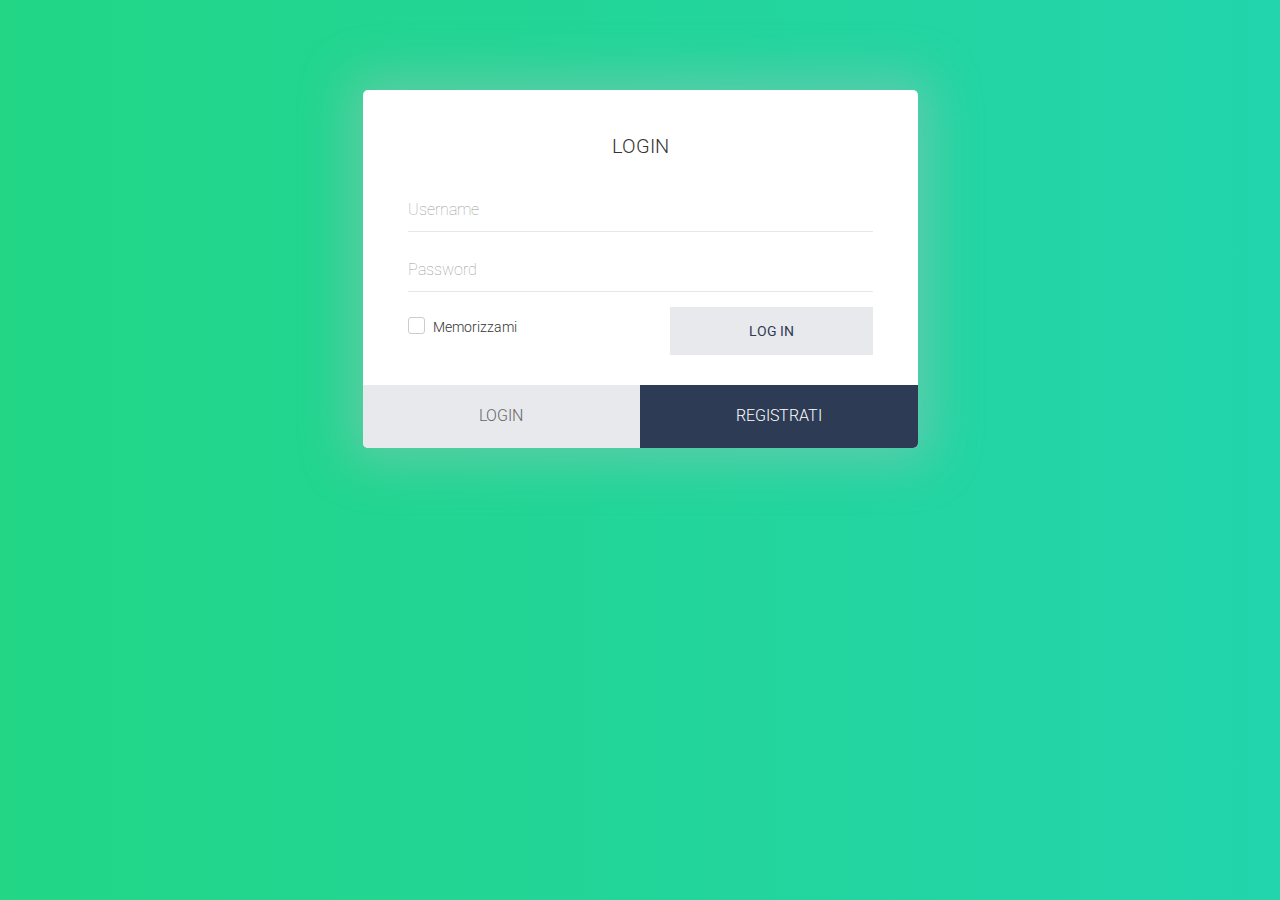
<file: e_commerce/index.html>
<html>
	<title>Login</title>
	<head>
		<script src="bootstrap-3.3.7/js/jquery-1.11.1.min.js"></script>
		<link rel="stylesheet" href="bootstrap-3.3.7/css/bootstrap.min.css"/>
    <script src="bootstrap-3.3.7/js/bootstrap.min.js"></script>

		<script type="text/javascript" src="js/login.js"></script>
		<link rel="stylesheet" href="css/login.css" type="text/css">
	</head>
	<body>
		<div class="container">
			<div class="row">
		  	<div class="col-md-6 col-md-offset-3">
		    	<div class="panel panel-login">
		        <div class="panel-body">
		          <div class="row">
		            <div class="col-lg-12">
		              <form id="login-form" method="post" role="form" action="acquisti.php" style="display: block;">
		                <h2 align=center>LOGIN</h2>
		                  <div class="form-group">
		                    <input type="text" name="Lusername" id="usernameL" tabindex="1" class="form-control" placeholder="Username">
		                  </div>
		                  <div class="form-group">
		                    <input type="password" name="Lpassword" id="passwordL" tabindex="2" class="form-control" placeholder="Password">
		                  </div>
		                  <div class="col-xs-6 form-group pull-left checkbox">
		                    <input id="checkbox1" type="checkbox" name="remember">
		                    <label for="checkbox1">Memorizzami</label>
		                  </div>
		                  <div class="col-xs-6 form-group pull-right">
		                        <input type="submit" name="login-submit" id="login-submit" tabindex="4" class="form-control btn btn-login" onclick="ruolo();" value="Log In">
		                  </div>
		              </form>
		              <form id="register-form" action="acquisti.php" method="post" role="form" style="display: none;">
		                <h2 align=center>REGISTRATI</h2>
		                <div class="form-group">
		                    <input type="text" name="Rcognome" id="cognome" tabindex="1" class="form-control" placeholder="Cognome" value="">
		                </div>
		                <div class="form-group">
		                    <input type="text" name="Rnome" id="nome" tabindex="1" class="form-control" placeholder="Nome" value="">
		                </div>
		                <div class="form-group">
		                    <input type="text" name="Rindirizzo" id="indirizzo" tabindex="1" class="form-control" placeholder="Indirizzo" value="">
		                </div>
		                <div class="form-group">
		                    <input type="text" name="Rcitta" id="citta" tabindex="1" class="form-control" placeholder="Citta" value="">
		                </div>
		                 <div class="form-group">
		                    <input type="text" name="Rcap" id="cap" tabindex="1" class="form-control" placeholder="CAP" value="">
		                  </div>
		                 <div class="form-group">
		                    <input type="text" name="Rtelefono" id="telefono" tabindex="1" class="form-control" placeholder="Telefono" value="">
		                  </div>
		                <div class="form-group">
		                    <input type="text" name="Rusername" id="username" tabindex="1" class="form-control" placeholder="Username" value="">
		                </div>
		                <div class="form-group">
		                    <input type="password" name="Rpassword" id="password" tabindex="2" class="form-control" placeholder="Password">
		                </div>
                      <div class="col-sm-6 col-sm-offset-3">
                        <input type="submit" name="register-submit" id="register-submit" tabindex="4" class="form-control btn btn-register" value="Registrati">
                      </div>
		              </form>
		            </div>
		          </div>
		        </div>
		        <div class="panel-heading">
		          <div class="row">
		            <div class="col-xs-6 tabs">
		              <a href="#" class="active" id="login-form-link"><div class="login">LOGIN</div></a>
		            </div>
		            <div class="col-xs-6 tabs">
		              <a href="#" id="register-form-link"><div class="register">REGISTRATI</div></a>
		            </div>
		          </div>
		        </div>
		      </div>
		    </div>
		  </div>
		</div>
	</body>
</html>
</file>
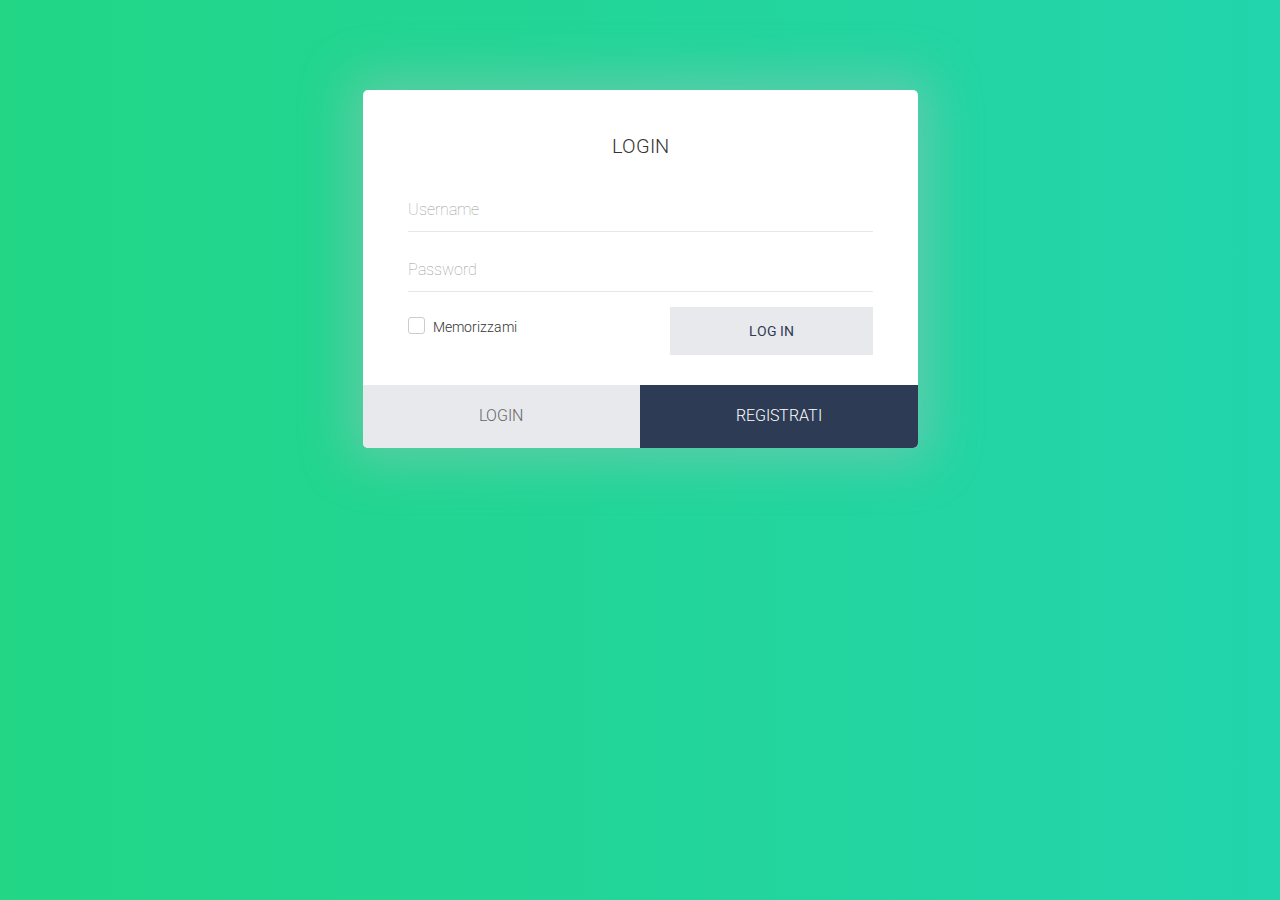
<file: e_commerce/login.html>
<html>
	<title>Login</title>
	<head>
		<meta charset="utf-8">
		<meta name="viewport" content="width=device-width, initial-scale=1">
		<link href="//maxcdn.bootstrapcdn.com/bootstrap/3.3.0/css/bootstrap.min.css" rel="stylesheet">
		<script type="text/javascript" src="//code.jquery.com/jquery-1.11.1.min.js"></script>
		<script type="text/javascript" src="//maxcdn.bootstrapcdn.com/bootstrap/3.3.0/js/bootstrap.min.js"></script>
		<link rel="stylesheet" href="//netdna.bootstrapcdn.com/font-awesome/4.2.0/css/font-awesome.min.css">
		<script type="text/javascript" src="js/login.js"></script>
		<link rel="stylesheet" href="css/login.css" type="text/css">
	</head>
	<body>
		<div class="container">
			<div class="row">
		  	<div class="col-md-6 col-md-offset-3">
		    	<div class="panel panel-login">
		        <div class="panel-body">
		          <div class="row">
		            <div class="col-lg-12">
		              <form id="login-form" action="acquisti.php" method="post" role="form" style="display: block;">
		                <h2 align=center>LOGIN</h2>
		                  <div class="form-group">
		                    <input type="text" name="Lusername" id="username" tabindex="1" class="form-control" placeholder="Username" value="">
		                  </div>
		                  <div class="form-group">
		                    <input type="password" name="Lpassword" id="password" tabindex="2" class="form-control" placeholder="Password">
		                  </div>
		                  <div class="col-xs-6 form-group pull-left checkbox">
		                    <input id="checkbox1" type="checkbox" name="remember">
		                    <label for="checkbox1">Memorizzami</label>
		                  </div>
		                  <div class="col-xs-6 form-group pull-right">
		                        <input type="submit" name="login-submit" id="login-submit" tabindex="4" class="form-control btn btn-login" value="Log In">
		                  </div>
		              </form>
		              <form id="register-form" action="acquisti.php" method="post" role="form" style="display: none;">
		                <h2 align=center>REGISTRATI</h2>
		                <div class="form-group">
		                    <input type="text" name="Rcognome" id="cognome" tabindex="1" class="form-control" placeholder="Cognome" value="">
		                </div>
		                <div class="form-group">
		                    <input type="text" name="Rnome" id="nome" tabindex="1" class="form-control" placeholder="Nome" value="">
		                </div>
		                <div class="form-group">
		                    <input type="text" name="Rindirizzo" id="indirizzo" tabindex="1" class="form-control" placeholder="Indirizzo" value="">
		                </div>
		                <div class="form-group">
		                    <input type="text" name="Rcitta" id="citta" tabindex="1" class="form-control" placeholder="Citta" value="">
		                </div>
		                 <div class="form-group">
		                    <input type="text" name="Rcap" id="cap" tabindex="1" class="form-control" placeholder="CAP" value="">
		                  </div>
		                 <div class="form-group">
		                    <input type="text" name="Rtelefono" id="telefono" tabindex="1" class="form-control" placeholder="Telefono" value="">
		                  </div>
		                <div class="form-group">
		                    <input type="text" name="Rusername" id="username" tabindex="1" class="form-control" placeholder="Username" value="">
		                </div>
		                <div class="form-group">
		                    <input type="password" name="Rpassword" id="password" tabindex="2" class="form-control" placeholder="Password">
		                </div>
                      <div class="col-sm-6 col-sm-offset-3">
                        <input type="submit" name="register-submit" id="register-submit" tabindex="4" class="form-control btn btn-register" value="Registrati">
                      </div>
		              </form>
		            </div>
		          </div>
		        </div>
		        <div class="panel-heading">
		          <div class="row">
		            <div class="col-xs-6 tabs">
		              <a href="#" class="active" id="login-form-link"><div class="login">LOGIN</div></a>
		            </div>
		            <div class="col-xs-6 tabs">
		              <a href="#" id="register-form-link"><div class="register">REGISTRATI</div></a>
		            </div>
		          </div>
		        </div>
		      </div>
		    </div>
		  </div>
		</div>
	</body>
</html>
</file>
<file: e_commerce/css/login.css>
@import url(https://fonts.googleapis.com/css?family=Roboto:400,300,100,700,500);

body {
  padding-top: 90px;
  background:#F7F7F7;
  color:#black;
  font-family: 'Roboto';
  font-weight:100;
}

body{
  width: 100%;
  background: -webkit-linear-gradient(left, #22d686, #24d3d3, #22d686, #24d3d3);
  background: linear-gradient(to right, #22d686, #24d3d3, #22d686, #24d3d3);
  background-size: 600% 100%;
  -webkit-animation: HeroBG 20s ease infinite;
          animation: HeroBG 20s ease infinite;
}

@-webkit-keyframes HeroBG {
  0% {
    background-position: 0 0;
  }
  50% {
    background-position: 100% 0;
  }
  100% {
    background-position: 0 0;
  }
}

@keyframes HeroBG {
  0% {
    background-position: 0 0;
  }
  50% {
    background-position: 100% 0;
  }
  100% {
    background-position: 0 0;
  }
}


.panel {
  border-radius: 5px;
}
label {
  font-weight: 300;
}
.panel-login {
   border: none;
  -webkit-box-shadow: 0px 0px 49px 14px rgba(188,190,194,0.39);
  -moz-box-shadow: 0px 0px 49px 14px rgba(188,190,194,0.39);
  box-shadow: 0px 0px 49px 14px rgba(188,190,194,0.39);
  }
.panel-login .checkbox input[type=checkbox]{
  margin-left: 0px;
}
.panel-login .checkbox label {
  padding-left: 25px;
  font-weight: 300;
  display: inline-block;
  position: relative;
}
.panel-login .checkbox {
 padding-left: 20px;
}
.panel-login .checkbox label::before {
  content: "";
  display: inline-block;
  position: absolute;
  width: 17px;
  height: 17px;
  left: 0;
  margin-left: 0px;
  border: 1px solid #cccccc;
  border-radius: 3px;
  background-color: #fff;
  -webkit-transition: border 0.15s ease-in-out, color 0.15s ease-in-out;
  -o-transition: border 0.15s ease-in-out, color 0.15s ease-in-out;
  transition: border 0.15s ease-in-out, color 0.15s ease-in-out;
}
.panel-login .checkbox label::after {
  display: inline-block;
  position: absolute;
  width: 16px;
  height: 16px;
  left: 0;
  top: 0;
  margin-left: 0px;
  padding-left: 3px;
  padding-top: 1px;
  font-size: 11px;
  color: #555555;
}
.panel-login .checkbox input[type="checkbox"] {
  opacity: 0;
}
.panel-login .checkbox input[type="checkbox"]:focus + label::before {
  outline: thin dotted;
  outline: 5px auto -webkit-focus-ring-color;
  outline-offset: -2px;
}
.panel-login .checkbox input[type="checkbox"]:checked + label::after {
  font-family: 'FontAwesome';
  content: "\f00c";
}
.panel-login>.panel-heading .tabs{
  padding: 0;
}
.panel-login h2{
  font-size: 20px;
  font-weight: 300;
  margin: 30px;
}
.panel-login>.panel-heading {
  color: #848c9d;
  background-color: #e8e9ec;
  border-color: #fff;
  text-align:center;
  border-bottom-left-radius: 5px;
  border-bottom-right-radius: 5px;
  border-top-left-radius: 0px;
  border-top-right-radius: 0px;
  border-bottom: 0px;
  padding: 0px 15px;
}
.panel-login .form-group {
  padding: 0 30px;
}
.panel-login>.panel-heading .login {
  padding: 20px 30px;
  border-bottom-leftt-radius: 5px;
}
.panel-login>.panel-heading .register {
  padding: 20px 30px;
  background: #2d3b55;
  border-bottom-right-radius: 5px;
}
.panel-login>.panel-heading a{
  text-decoration: none;
  color: #666;
  font-weight: 300;
  font-size: 16px;
  -webkit-transition: all 0.1s linear;
  -moz-transition: all 0.1s linear;
  transition: all 0.1s linear;
}
.panel-login>.panel-heading a#register-form-link {
  color: #fff;
  width: 100%;
  text-align: center;
}
.panel-login>.panel-heading a#login-form-link {
  width: 100%;
  text-align: center;
}

.panel-login input[type="text"],.panel-login input[type="password"] {
  height: 45px;
  border: 0;
  font-size: 16px;
  -webkit-transition: all 0.1s linear;
  -moz-transition: all 0.1s linear;
  transition: all 0.1s linear;
  -webkit-box-shadow: none;
  box-shadow: none;
  border-bottom: 1px solid #e7e7e7;
  border-radius: 0px;
  padding: 6px 0px;
}
.panel-login input:hover,
.panel-login input:focus {
  outline:none;
  -webkit-box-shadow: none;
  -moz-box-shadow: none;
  box-shadow: none;
  border-color: #ccc;
}
.btn-login {
  background-color: #E8E9EC;
  outline: none;
  color: #2D3B55;
  font-size: 14px;
  height: auto;
  font-weight: normal;
  padding: 14px 0;
  text-transform: uppercase;
  border: none;
  border-radius: 0px;
  box-shadow: none;
}
.btn-login:hover,
.btn-login:focus {
  color: white;
  background-color: #2D3B55;
}

.forgot-password:hover,
.forgot-password:focus {
  text-decoration: underline;
  color: #666;
}

.btn-register {
  background: #E8E9EC;
  outline: none;
  color: #2D3B55;
  font-size: 14px;
  height: auto;
  font-weight: normal;
  padding: 14px 0;
  text-transform: uppercase;
  border: none;
  border-radius: 0px;
  box-shadow: none;
}
.btn-register:hover,
.btn-register:focus {
  color: white;
  background-color: #2D3B55;
}
</file>
